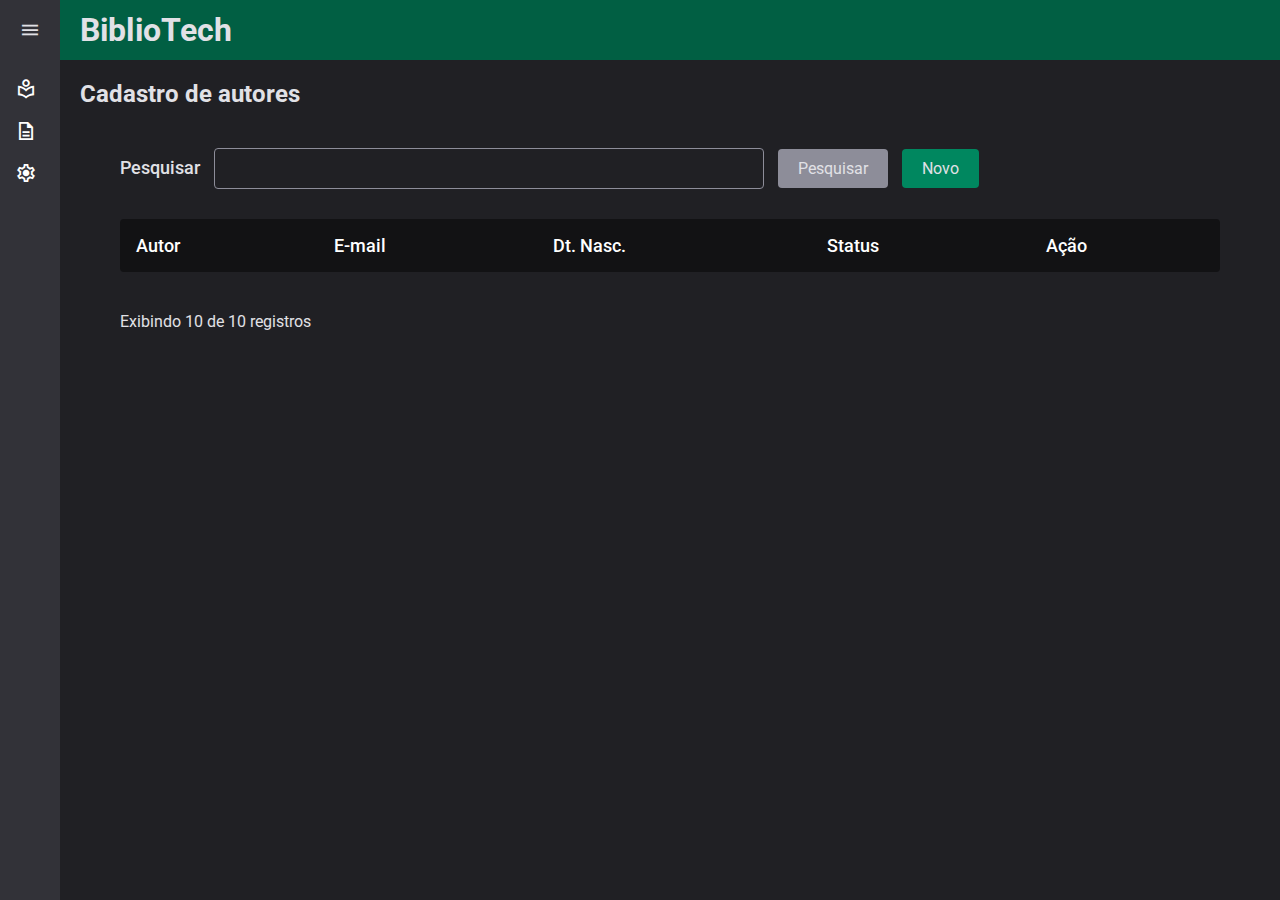
<file: aulas/bibliotech/index.html>
<!DOCTYPE html>
<html lang="pt-br">
  <head>
    <meta charset="UTF-8" />

    <link rel="preconnect" href="https://fonts.googleapis.com" />
    <link rel="preconnect" href="https://fonts.gstatic.com" crossorigin />

    <meta name="viewport" content="width=device-width, initial-scale=1.0" />

    <link
      href="https://fonts.googleapis.com/css2?family=Roboto:wght@400;700&display=swap"
      rel="stylesheet"
    />

    <link
      rel="stylesheet"
      href="https://fonts.googleapis.com/css2?family=Material+Symbols+Sharp:opsz,wght,FILL,GRAD@20..48,100..700,0..1,-50..200"
    />

    <title>Biblio | Autores</title>

    <link rel="stylesheet" href="./css/style.css" />
  </head>
  <body>
    <header id="header">
      <h1>BiblioTech</h1>
    </header>

    <nav id="menu">
      <button class="menu-button" onclick="toggleMenu()">
        <i id="icon-menu" class="material-symbols-sharp"> menu</i>
        <i id="icon-close" class="material-symbols-sharp"> close</i>
      </button>

      <a class="menu-item" href="#" onclick="toggleSubmenu('submenu1')">
        <i id="icon-menu" class="material-symbols-sharp"> local_library</i>
        <span>Cadastros</span></a
      >
      <ul id="submenu1" class="submenu">
        <li><a href="#">Assuntos</a></li>
        <li><a href="#">Autores</a></li>
        <li><a href="#">Livros</a></li>
      </ul>

      <a class="menu-item" href="#" onclick="toggleSubmenu('submenu2')">
        <i id="icon-menu" class="material-symbols-sharp"> description</i>
        <span>Relatórios</span></a
      >
      <ul id="submenu2" class="submenu">
        <li><a href="#">Livros</a></li>
      </ul>

      <a class="menu-item" href="#" onclick="toggleSubmenu('submenu3')">
        <i id="icon-menu" class="material-symbols-sharp"> settings</i>
        <span>Parâmetro</span></a
      >
      <ul id="submenu3" class="submenu">
        <li><a href="#">Usuários</a></li>
        <li><a href="#">Alterar senha</a></li>
      </ul>
    </nav>

    <main id="main">
      <h2>Cadastro de autores</h2>

      <div class="content">
        <form>
          <label for="search">Pesquisar</label>
          <input id="search" type="text" />

          <button class="search-button">Pesquisar</button>
          <button class="new-author-button">Novo</button>
        </form>

        <div class="table-container">
          <table>
            <thead>
              <tr>
                <th>Autor</th>
                <th>E-mail</th>
                <th>Dt. Nasc.</th>
                <th>Status</th>
                <th>Ação</th>
              </tr>
            </thead>
            <tbody class="table-body"></tbody>
          </table>
        </div>

        <p class="table-register">Exibindo 10 de 10 registros</p>
      </div>
    </main>

    <script src="./js/scripts.js"></script>
  </body>
</html>
</file>
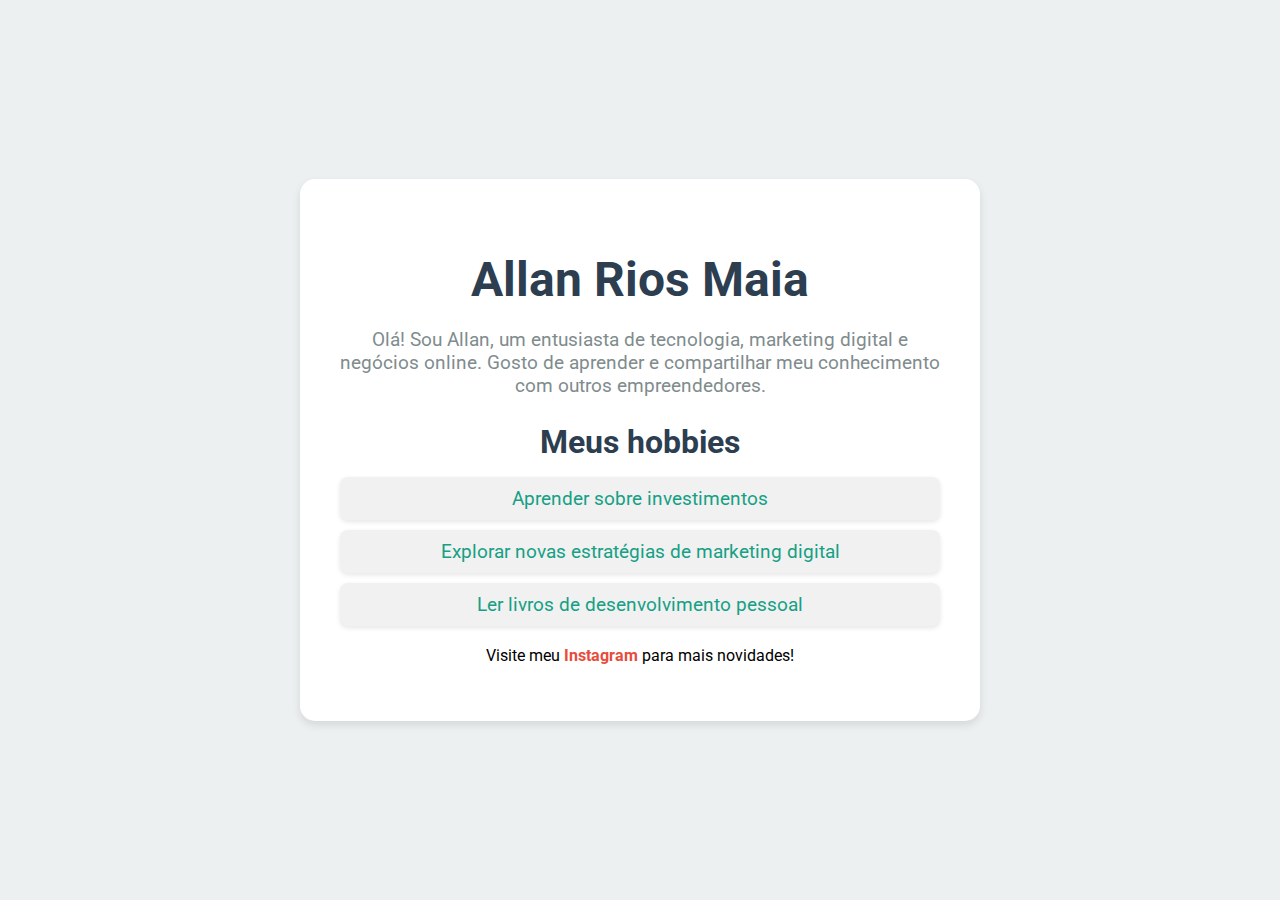
<file: aulas/css-e-html/1-desafio/index.html>
<!DOCTYPE html>
<html lang="pt-BR">
  <head>
    <meta charset="UTF-8" />
    <meta name="viewport" content="width=device-width, initial-scale=1.0" />
    <title>Perfil de Allan Rios Maia</title>
    <link rel="stylesheet" href="style.css" />
    <link
      href="https://fonts.googleapis.com/css2?family=Roboto:wght@400;700&display=swap"
      rel="stylesheet"
    />
  </head>
  <body>
    <div class="container">
      <header>
        <h1>Allan Rios Maia</h1>
      </header>
      <section class="profile">
        <p>
          Olá! Sou Allan, um entusiasta de tecnologia, marketing digital e
          negócios online. Gosto de aprender e compartilhar meu conhecimento com
          outros empreendedores.
        </p>
      </section>
      <section class="hobbies">
        <h2>Meus hobbies</h2>
        <ul>
          <li>Aprender sobre investimentos</li>
          <li>Explorar novas estratégias de marketing digital</li>
          <li>Ler livros de desenvolvimento pessoal</li>
        </ul>
      </section>
      <footer>
        <p>
          Visite meu
          <a href="https://instagram.com/seu_perfil">Instagram</a> para mais
          novidades!
        </p>
      </footer>
    </div>
  </body>
</html>
</file>
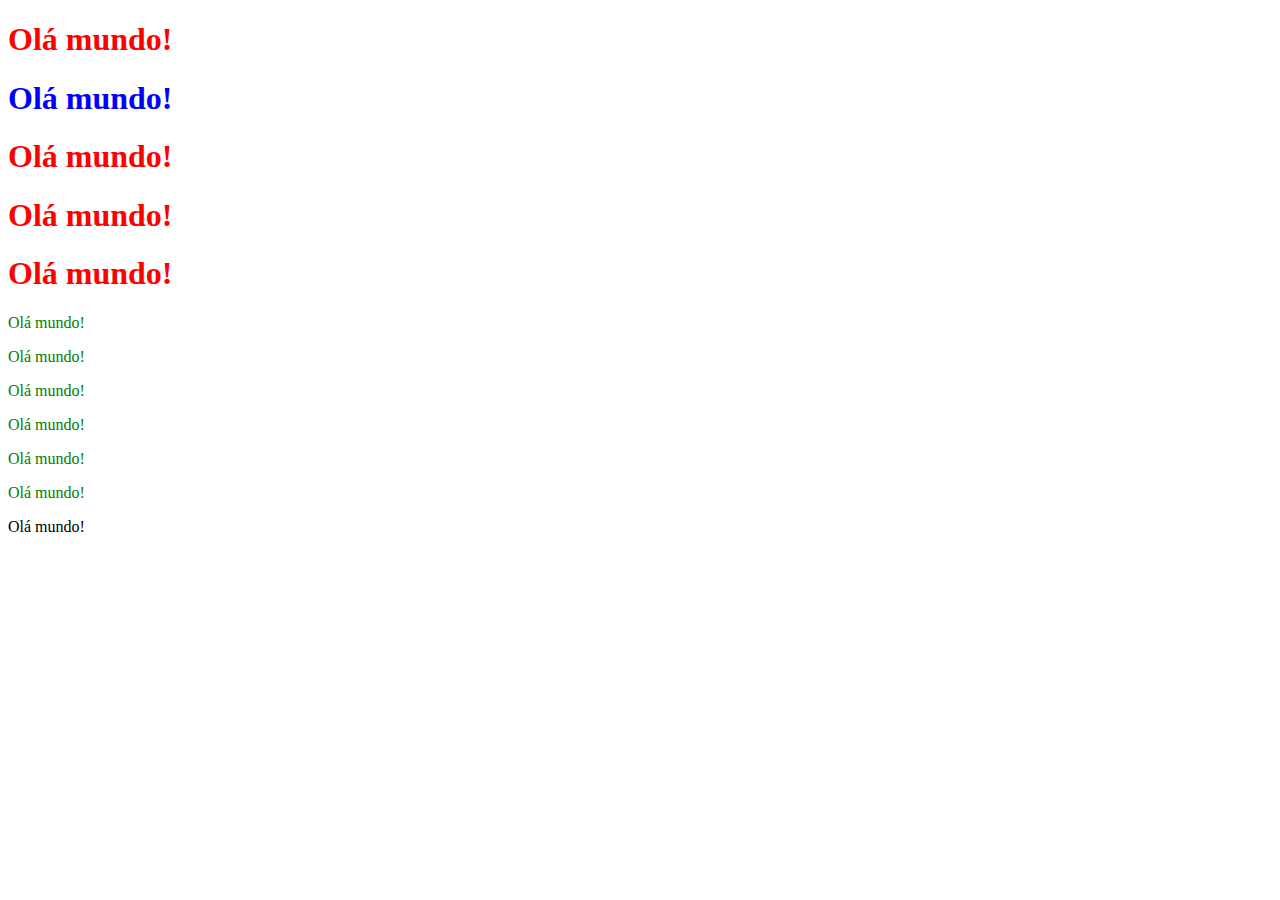
<file: aulas/css-e-html/3-style/index.html>
<!DOCTYPE html>
<html>
  <head>
    <meta charset="UTF-8" />
    <title>Programação do zero</title>
    <style>
      h1 {
        color: red;
      }

      #diferente {
        color: blue;
      }

      .generica {
        color: green;
      }
    </style>
  </head>
  <body>
    <h1>Olá mundo!</h1>
    <h1 id="diferente">Olá mundo!</h1>
    <h1>Olá mundo!</h1>
    <h1>Olá mundo!</h1>
    <h1>Olá mundo!</h1>
    <p class="generica">Olá mundo!</p>
    <p class="generica">Olá mundo!</p>
    <p class="generica">Olá mundo!</p>
    <p class="generica">Olá mundo!</p>
    <p class="generica">Olá mundo!</p>
    <p class="generica">Olá mundo!</p>
    <p>Olá mundo!</p>
  </body>
</html>
</file>
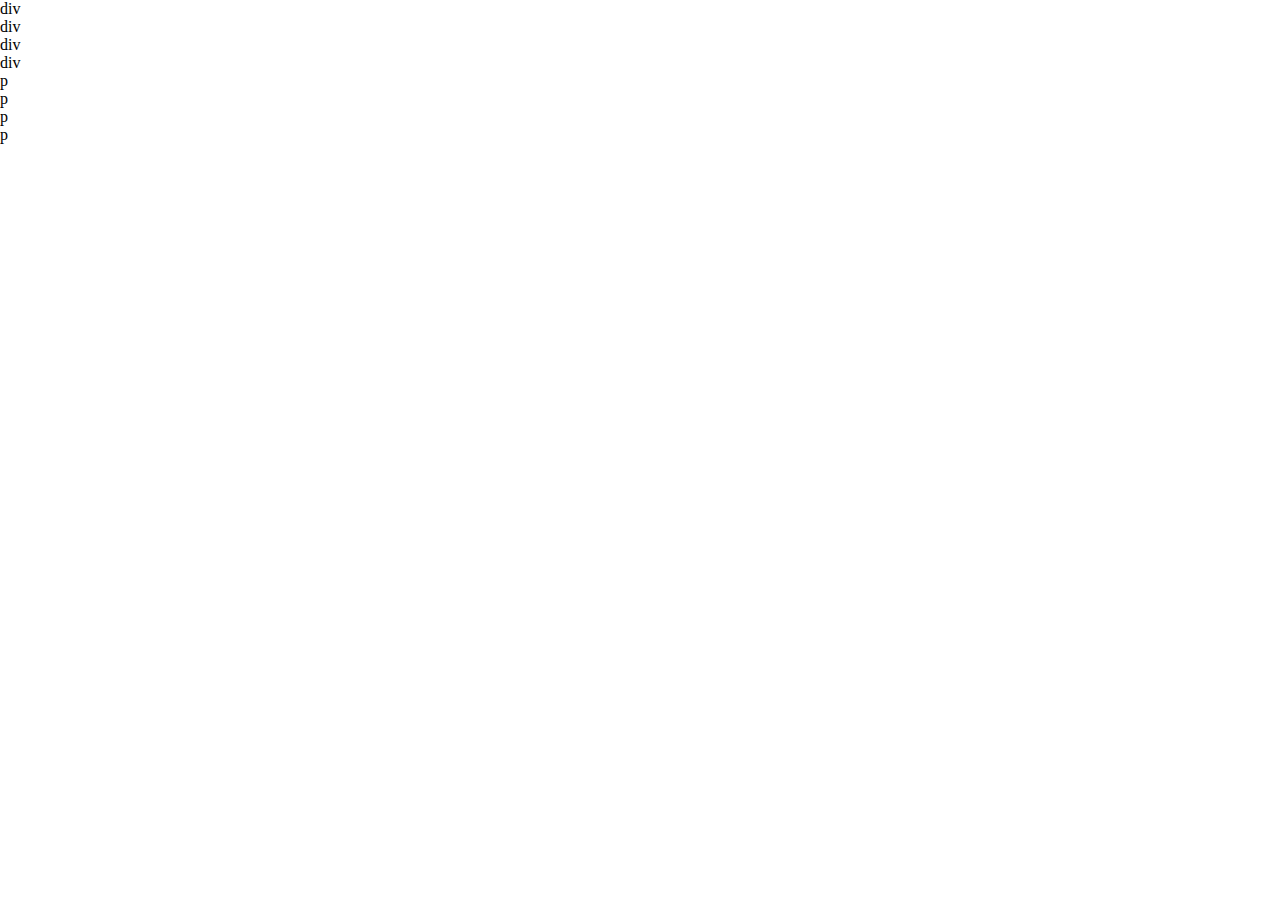
<file: aulas/css-e-html/7-display/index.html>
<!DOCTYPE html>
<html>
  <head>
    <meta charset="UTF-8" />
    <title>Programação do zero</title>
    <link rel="stylesheet" href="style.css" />
  </head>
  <body>
    <div>div</div>
    <div>div</div>
    <div>div</div>
    <div>div</div>
    <span>span</span>
    <span>span</span>
    <span>span</span>
    <span>span</span>
    <span>span</span>
    <p>p</p>
    <p>p</p>
    <p>p</p>
    <p>p</p>
  </body>
</html>
</file>
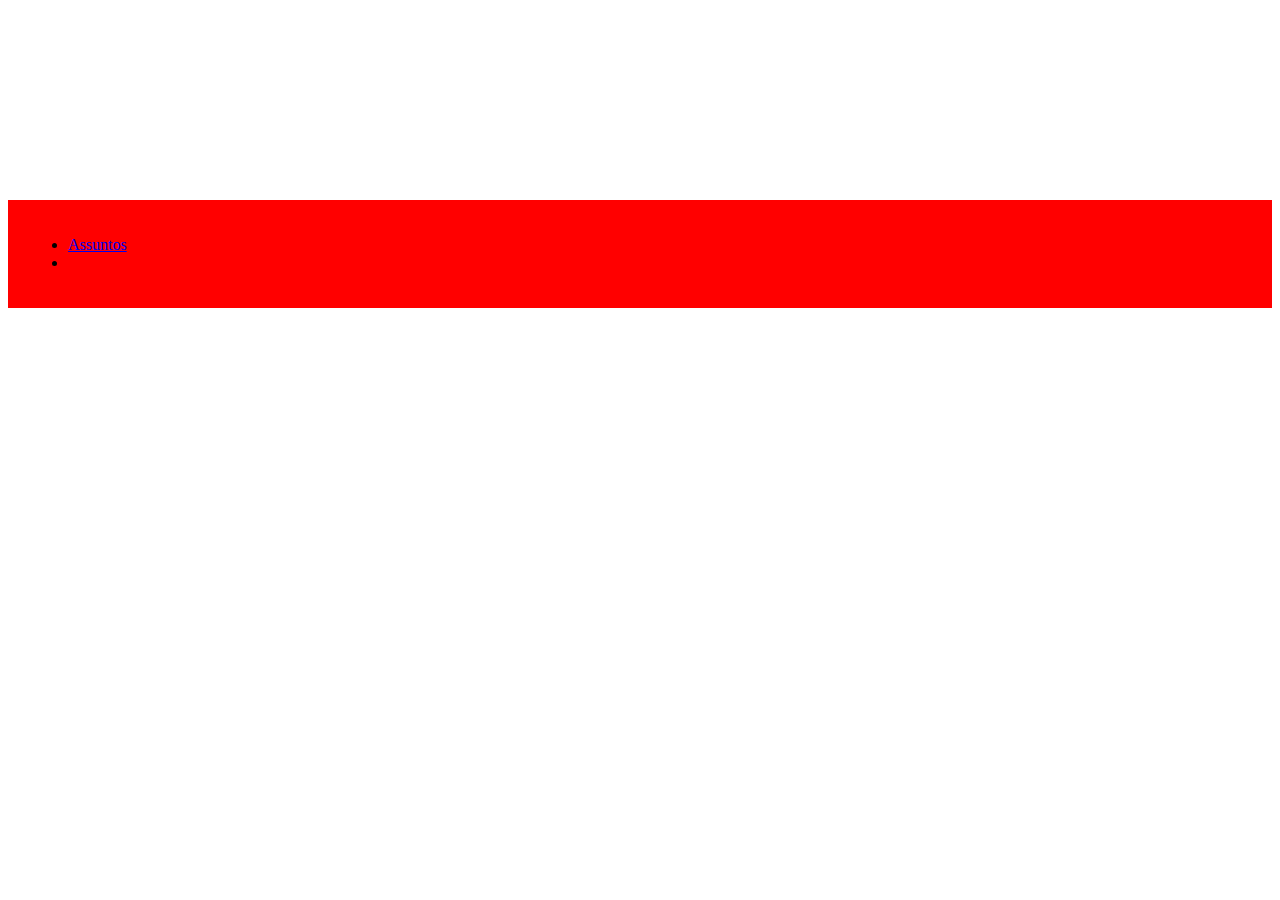
<file: aulas/javascript/3-manipular-dom/index.html>
<!DOCTYPE html>
<html lang="pt-br">
  <head>
    <meta charset="UTF-8" />

    <link rel="preconnect" href="https://fonts.googleapis.com" />
    <link rel="preconnect" href="https://fonts.gstatic.com" crossorigin />

    <meta name="viewport" content="width=device-width, initial-scale=1.0" />

    <link rel="stylesheet" href="./css/style.css" />
  </head>
  <body>
    <nav>
      <ul id="menu">
        <li><a href="./">Assuntos</a></li>
        <li class="autores"><a href="./">Autores</a></li>
      </ul>
    </nav>

    <script src="./js/script.js"></script>
  </body>
</html>
</file>
<file: aulas/bibliotech/css/style.css>
:root {
  --white: #fff;

  --gray-100: #e1e1e6;
  --gray-300: #c4c4cc;
  --gray-400: #8d8d99;
  --gray-500: #7c7c8a;
  --gray-600: #323238;
  --gray-700: #29292e;
  --gray-800: #202024;
  --gray-900: #121214;

  --green-300: #00b37e;
  --green-500: #00875f;
  --green-700: #015f43;

  --red-300: #f75a68;
  --red-500: #ab222e;
  --red-700: #7a1921;
}

* {
  margin: 0;
  padding: 0;
  box-sizing: border-box;
}

:focus {
  outline: 0;
  box-shadow: 0 0 0 2px var(--green-500);
}

body {
  background: var(--gray-800);
  color: var(--gray-100);
  -webkit-font-smoothing: antialiased;
  height: 100vh;
  overflow: hidden;
}

body,
input,
textarea,
button {
  font: 400 1rem "Roboto", sans-serif;
}

#menu {
  width: 60px;
  height: 100vh;
  background-color: var(--gray-600);
  overflow-x: hidden;
  transition: 0.5s;
  position: fixed;
  z-index: 1;
  top: 0;
  left: 0;
  display: flex;
  flex-direction: column;
}

#menu .menu-button {
  cursor: pointer;
  padding: 8px;
  border: none;
  display: flex;
  justify-content: center;
  align-self: flex-end;
  align-items: center;
  background-color: transparent;
  color: var(--gray-100);
  width: 60px;
  height: 60px;
  margin-bottom: 8px;
}

#icon-menu,
#icon-close {
  font-size: 1.375rem !important;
  height: 22px;
  width: 22px;
}

#menu .menu-button #icon-menu {
  display: block;
}

#menu .menu-button #icon-close {
  display: none;
}

#menu a {
  padding: 10px 15px;
  text-decoration: none;
  font-size: 1.25rem;
  color: white;
  display: block;
  transition: 0.3s;
  display: flex;
  align-items: center;
  gap: 10px;
}

#menu a span {
  display: none;
}

#menu a:hover {
  background-color: var(--gray-700);
}

#menu ul {
  list-style-type: none;
  padding: 0;
  margin: 0;
}

#menu ul.submenu {
  display: none;
  background-color: var(--gray-700);
  padding-left: 20px;
}

#menu a.active + ul.submenu,
#menu ul.submenu:hover {
  display: block;
}

#menu ul.submenu a {
  padding: 8px 15px;
  font-size: 1rem;
  color: var(--gray-300);
}

#menu ul.submenu a:hover {
  background-color: var(--gray-600);
}

header,
main {
  flex: 1;
  transition: margin-left 0.5s;
  margin-left: 60px;
}

header {
  background: var(--green-700);
  display: flex;
  align-items: center;
  height: 60px;
  padding-left: 20px;
}

header h1 {
  color: var(--gray-100);
  font-size: 2rem;
  letter-spacing: 0.125px;
}

main {
  padding: 20px;
  height: calc(
    100vh - 60px
  ); /* Ajusta a altura do main para ocupar o espaço restante */
  overflow: hidden; /* Impede a rolagem do main */
}

.content {
  padding: 40px;
}

form {
  display: flex;
  margin-bottom: 20px;
  align-items: baseline;
  gap: 14px;
}

form label {
  font-size: 1.125rem;
  color: var(--gray-100);
  font-weight: 500;
}

form input {
  width: 50%;
  padding: 10px;
  margin-bottom: 10px;
  border: 1px solid var(--gray-400);
  border-radius: 4px;
  background-color: var(--gray-800);
  color: var(--gray-100);
}

form button {
  padding: 10px 20px;
  background-color: var(--green-500);
  color: var(--gray-100);
  border: none;
  border-radius: 4px;
  cursor: pointer;
}

form .search-button {
  background-color: var(--gray-400);
}

form button:hover {
  background-color: var(--green-700);
}

form .search-button:hover {
  background-color: var(--gray-500);
}

.table-container {
  margin: auto;
  border-radius: 4px;
  background-color: var(--gray-800);
  overflow: auto; /* Permite a rolagem apenas dentro do contêiner da tabela */
  max-height: calc(100vh - 310px); /* Usa toda a altura disponível no main */
}

.table-container::-webkit-scrollbar {
  width: 12px; /* Largura da barra de rolagem vertical */
  height: 12px; /* Altura da barra de rolagem horizontal */
}

/* Estilo do trilho da barra de rolagem */
.table-container::-webkit-scrollbar-track {
  background: var(--gray-700); /* Cor de fundo do trilho */
  border-radius: 10px; /* Arredondamento dos cantos */
}

/* Estilo do polegar da barra de rolagem */
.table-container::-webkit-scrollbar-thumb {
  background-color: var(--gray-500); /* Cor do polegar */
  border-radius: 10px; /* Arredondamento dos cantos */
  border: 3px solid var(--gray-700); /* Espaço entre o polegar e o trilho */
}

/* Estilo do polegar ao passar o mouse */
.table-container::-webkit-scrollbar-thumb:hover {
  background-color: var(--gray-400); /* Cor do polegar ao passar o mouse */
}

table {
  width: 100%;
  border-collapse: collapse;
}

thead th {
  position: sticky;
  top: 0;
}

thead tr th {
  font-size: 1.125rem;
  font-weight: 500;
}

th,
td {
  padding: 16px;
  text-align: left;
}

th {
  background-color: var(--gray-900);
  color: white;
  font-weight: 500;
}

tr:nth-child(even) {
  background-color: var(--gray-700);
}

tr:hover {
  background-color: var(--gray-600);
}

.table-actions {
  display: flex;
  gap: 4px;
}

.edit-button,
.delete-button {
  display: flex;
  justify-content: center;
  width: 40px;
  padding: 4px 0;
  border: none;
  border-radius: 4px;
  cursor: pointer;
  background-color: var(--gray-400);
  color: var(--gray-300);
}

.delete-button {
  background-color: var(--red-500);
}

.table-register {
  padding: 40px 0;
}
</file>
<file: aulas/css-e-html/1-desafio/style.css>
/* Estilo global */
body {
  background-color: #ecf0f1;
  font-family: "Roboto", sans-serif;
  margin: 0;
  padding: 0;
  display: flex;
  align-items: center;
  justify-content: center;
  height: 100vh;
}

.container {
  background-color: white;
  padding: 40px;
  border-radius: 15px;
  box-shadow: 0 4px 8px rgba(0, 0, 0, 0.1);
  max-width: 600px;
  width: 100%;
  text-align: center;
}

/* Estilo do cabeçalho */
h1 {
  color: #2c3e50;
  font-size: 3em;
  margin-bottom: 10px;
  transition: color 0.3s ease;
}

h1:hover {
  color: #2980b9;
}

/* Estilo do parágrafo de perfil */
.profile p {
  font-size: 1.2em;
  color: #7f8c8d;
  margin: 20px 0;
}

/* Estilo da seção de hobbies */
.hobbies h2 {
  color: #2c3e50;
  font-size: 2em;
  margin-bottom: 10px;
}

.hobbies ul {
  list-style-type: none;
  padding: 0;
}

.hobbies ul li {
  color: #16a085;
  font-size: 1.2em;
  margin: 10px 0;
  background-color: #f1f1f1;
  padding: 10px;
  border-radius: 8px;
  box-shadow: 0 2px 5px rgba(0, 0, 0, 0.1);
}

/* Estilo do rodapé */
footer {
  margin-top: 20px;
}

footer a {
  color: #e74c3c;
  text-decoration: none;
  font-weight: bold;
  transition: color 0.3s ease;
}

footer a:hover {
  color: #c0392b;
  text-decoration: underline;
}

/* Efeito de hover */
h1:hover,
li:hover {
  transform: translateY(-5px);
  transition: transform 0.2s ease;
}
</file>
<file: aulas/css-e-html/7-display/style.css>
* {
  box-sizing: border-box;
  margin: 0;
  padding: 0;
}

span {
  display: none;
  width: 100px;
  height: 100px;
}
</file>
<file: aulas/javascript/3-manipular-dom/css/style.css>
.ativo {
  margin-top: 200px;
}
</file>
